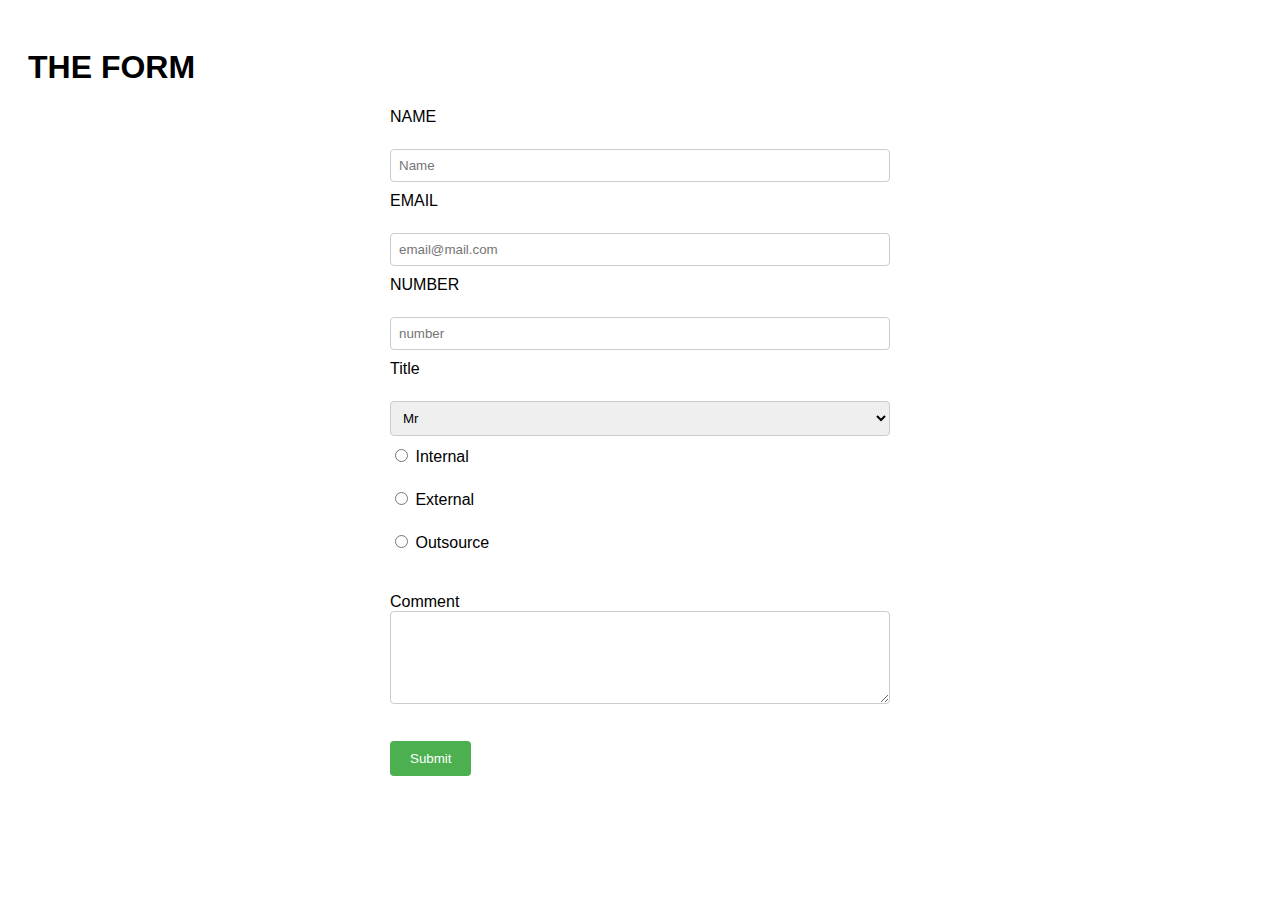
<file: freecodecamp_web/index.html>
<!DOCTYPE html>
<html lang="en">
<head>
  <title>HTML FREECODECAMP</title>
  <link rel="stylesheet" href="styles.css">
</head>
<body>
  <h1 id="title">THE FORM</h1>
  <p id="description"></p>
  <form action="post" id="survey-form">
    <label for="name" id="name-label">NAME</label><br>
    <input type="text" id="name" placeholder="Name"><br>

    <label for="email" id="email-label">EMAIL</label><br>
    <input type="email" id="email" placeholder="email@mail.com"><br>

    <label for="number" id="number-label">NUMBER</label><br>
    <input type="number" id="number" min="0" max="99" placeholder="number"><br>

    <label for="dropdown">Title</label><br>
    <select name="dropdown" id="dropdown">
      <option value="mr">Mr</option>
      <option value="mrs">Mrs</option>
      <option value="ms">Ms</option>
    </select><br>

    <label>
      <input type="radio" name="position" value="internal">
      Internal
    </label><br>
    <label>
      <input type="radio" name="position" value="external">
      External
    </label><br>
    <label>
      <input type="radio" name="position" value="outsource">
      Outsource
    </label><br><br>
    <label>
      Comment<br>
      <textarea name="comment" id="comment" cols="30" rows="5"></textarea>
    </label><br>
    <button type="submit" id="submit">Submit</button>
  </form>
</body>
</html>
</file>
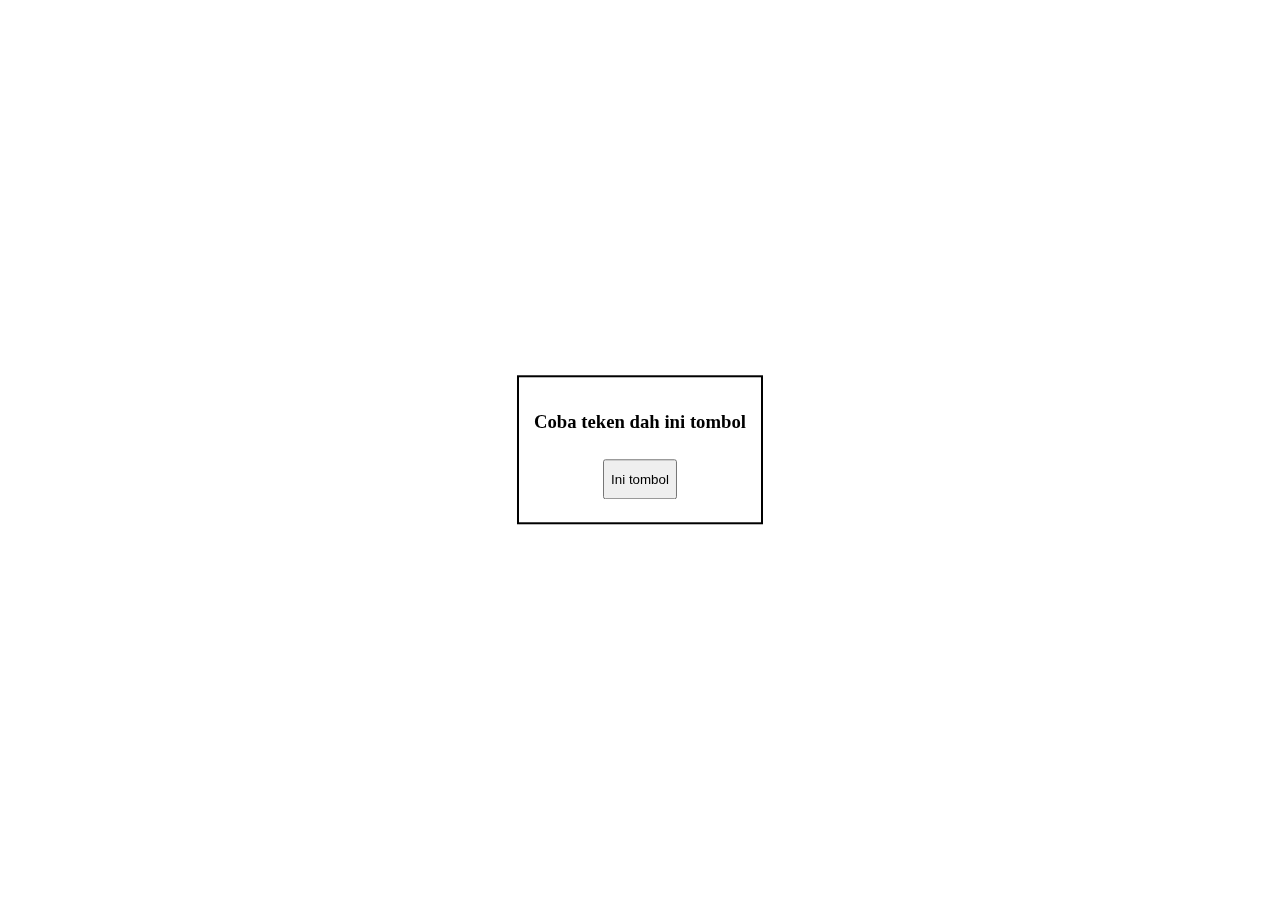
<file: dicoding_dasar_web/event_training/index.html>
<!doctype html>
<html>
    <head>
        <title>Event Training</title>
        <link rel="stylesheet" href="styles.css" />
    </head>
    <body>
        <!-- <div class="contents" align="center" hidden>
            <button id="incrementButton">Tekan Aku :)</button>
            <h3>
                Kamu sudah menekan tombol di atas sebanyak
                <span id="count">0</span>
            </h3>
        </div> -->

        <div class="buttons" align="center">
          <h3 id="caption">Coba teken dah ini tombol</h3>
          
          <button type="button" class="button" id="button">Ini tombol</button>
        </div>

        <script>
            // Kode JavaScript kita
            function welcome() {
                alert("keluar lu anjing!");
                const content = document.querySelector(".contents");
                console.log("content ", content);
                content.removeAttribute("hidden");
            }

            function increment() {
                const countValue = document.getElementById("count");
                countValue.innerText++;

                // console.log('random > ', Math.floor(Math.random() * 11));
                const random = Math.floor(Math.random() * 5);
                // console.log(typeof(random));
                if (countValue.innerText == random) {
                    const createMessage = document.createElement('h4');

                    createMessage.innerText = "Dapat Jackpot!!"

                    const image = document.createElement('img');
                    image.setAttribute('src',         'https://encrypted-tbn0.gstatic.com/images?q=tbn:ANd9GcSsKhcceWKUnrt5BiIvo0eSnYd2nZWYYlH3yQ&s',)

                    const content = document.querySelector(".contents");
                    content.appendChild(createMessage)
                    content.appendChild(image);
                }
            }

            

            const changeCaption = new Event('changeCaption');
            window.addEventListener('load', () => {
              const tombol = document.getElementById('button');
              tombol.addEventListener('changeCaption', customEventHandler);
              tombol.addEventListener('click', () => {
                tombol.dispatchEvent(changeCaption)
              })
            })

            function customEventHandler(event) {
              console.log(`Event ${event.type} telah dijalankan`);
              const caption = document.getElementById('caption');
              caption.innerText = 'Custom Event biatch!';
            }
            
            // document.body.onload = welcome;
            // document.getElementById("incrementButton").onclick = increment;
            // window.addEventListener("load", welcome);
            // document.getElementById("incrementButton").addEventListener("click", increment);
        </script>
    </body>
</html>
</file>
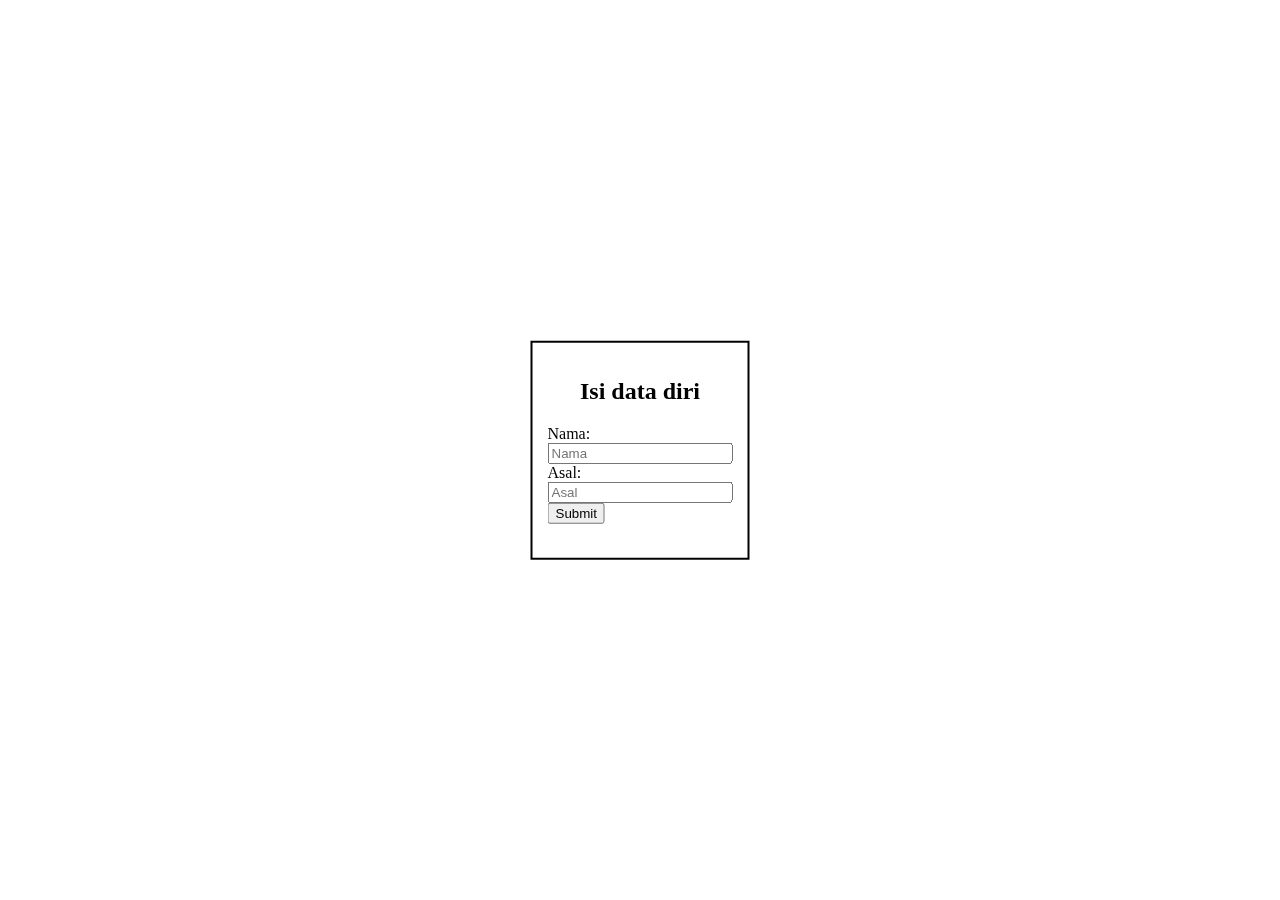
<file: dicoding_dasar_web/form_training/index.html>
<!doctype html>
<html lang="en">
  <head>
    <meta charset="UTF-8" />
    <meta name="viewport" content="width=device-width, initial-scale=1" />
    <title>Form Training</title>
    <link href="styles.css" rel="stylesheet" />
  </head>
  <body>
    <div class="contents">
      <h2 align="center">Isi data diri</h2>

      <div class="formContent">
        <form id="formDataDiri">
          <div class="form-element">
            <label for="inputNama">Nama:</label><br />
            <input
              type="text"
              name="nama"
              value=""
              id="inputNama"
              placeholder="Nama"
              required
            /><br />
          </div>

          <div class="form-element">
            <label for="inputAsal">Asal:</label><br />
            <input
              type="text"
              name="asal"
              value=""
              id="inputAsal"
              placeholder="Asal"
              required
            /><br />
          </div>
          <div class="form-element">
            <input type="submit" name="" value="Submit" />
          </div>
        </form>
      </div>

      <h3 id="messageAfterSubmit"></h3>
    </div>

    <script src="index.js"></script>
  </body>
</html>
</file>
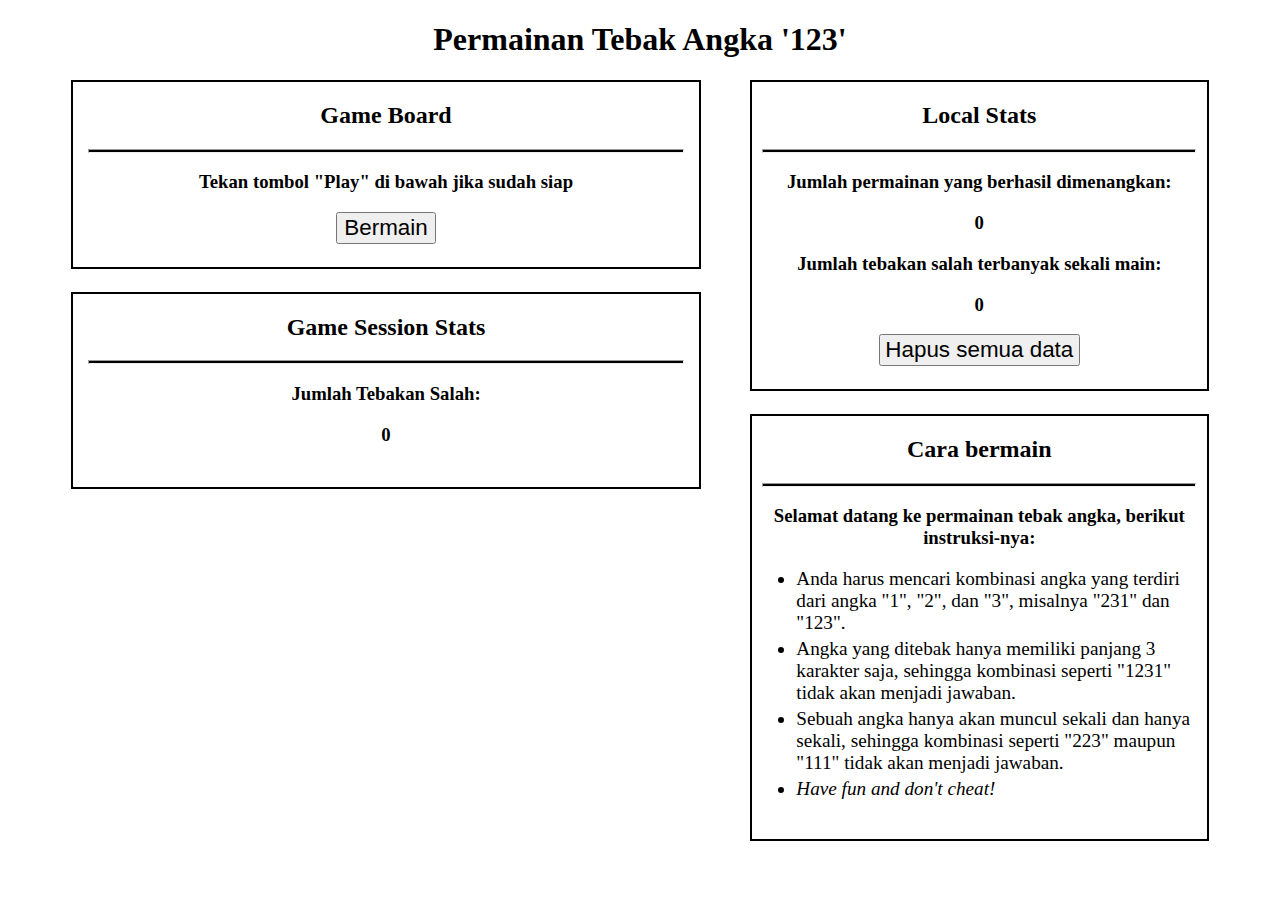
<file: dicoding_dasar_web/local_storage/index.html>
<!doctype html>
<html>
  <head>
    <link rel="stylesheet" type="" href="styles.css" />
    <title>Web Storage Game</title>
  </head>
  <body align="center">
    <h1 align="center">Permainan Tebak Angka '123'</h1>
    <div class="contents">
      <div class="child-content" id="total-stats" align="center">
        <h2>Local Stats</h2>
        <hr />
        <div id="all-local-stats">
          <div class="local-stat-item">
            <h3>Jumlah permainan yang berhasil dimenangkan:</h3>
            <h3 id="local-total-victory-field"></h3>
          </div>
          <div class="local-stat-item">
            <h3>Jumlah tebakan salah terbanyak sekali main:</h3>
            <h3 id="local-maximum-attempt-field"></h3>
          </div>
          <button class="button" id="destroy-data-button">
            Hapus semua data
          </button>
        </div>
      </div>

      <div class="child-content" id="gameboard" align="center">
        <h2>Game Board</h2>
        <hr />
        <div id="before-game-display">
          <h3>Tekan tombol "Play" di bawah jika sudah siap</h3>
          <button class="button" id="play-button">Bermain</button>
        </div>
        <div id="during-game-display" hidden>
          <h3>Silahkan menebak angka!</h3>
          <h3>Jawaban Anda:</h3>
          <h1>
            "<u><span id="session-user-answer-field"></span></u>"
          </h1>
          <button class="answer-button" id="answer-1-button">1</button>
          <button class="answer-button" id="answer-2-button">2</button>
          <button class="answer-button" id="answer-3-button">3</button>
          <h3>
            "<span id="session-user-wrong-answer-field"></span>" bukanlah
            jawabannya...
          </h3>
          <br /><br />
        </div>
        <div id="after-game-display" hidden>
          <h3>Selamat Tebakan Anda benar!</h3>
          <h3>Jawabannya adalah:</h3>
          <h1>"<span id="session-true-answer-field"></span>"</h1>
          <h3><i></i>Refresh halaman ini untuk mencoba lagi</h3>
        </div>
      </div>

      <div class="child-content" id="session-stats" align="center">
        <h2>Game Session Stats</h2>
        <hr />
        <div id="all-session-stats">
          <div class="session-stat-item">
            <h3>Jumlah Tebakan Salah:</h3>
            <h3 id="session-user-attempts-amount-field"></h3>
          </div>
        </div>
      </div>

      <div class="child-content" id="instructions">
        <h2 align="center">Cara bermain</h2>
        <hr />
        <h3 align="center">
          Selamat datang ke permainan tebak angka, berikut instruksi-nya:
        </h3>
        <ul id="instructions-list" align="left">
          <li>
            Anda harus mencari kombinasi angka yang terdiri dari angka "1", "2",
            dan "3", misalnya "231" dan "123".
          </li>
          <li>
            Angka yang ditebak hanya memiliki panjang 3 karakter saja, sehingga
            kombinasi seperti "1231" tidak akan menjadi jawaban.
          </li>
          <li>
            Sebuah angka hanya akan muncul sekali dan hanya sekali, sehingga
            kombinasi seperti "223" maupun "111" tidak akan menjadi jawaban.
          </li>
          <li><i>Have fun and don't cheat!</i></li>
        </ul>
      </div>
    </div>

    <script src="index.js"></script>
  </body>
</html>
</file>
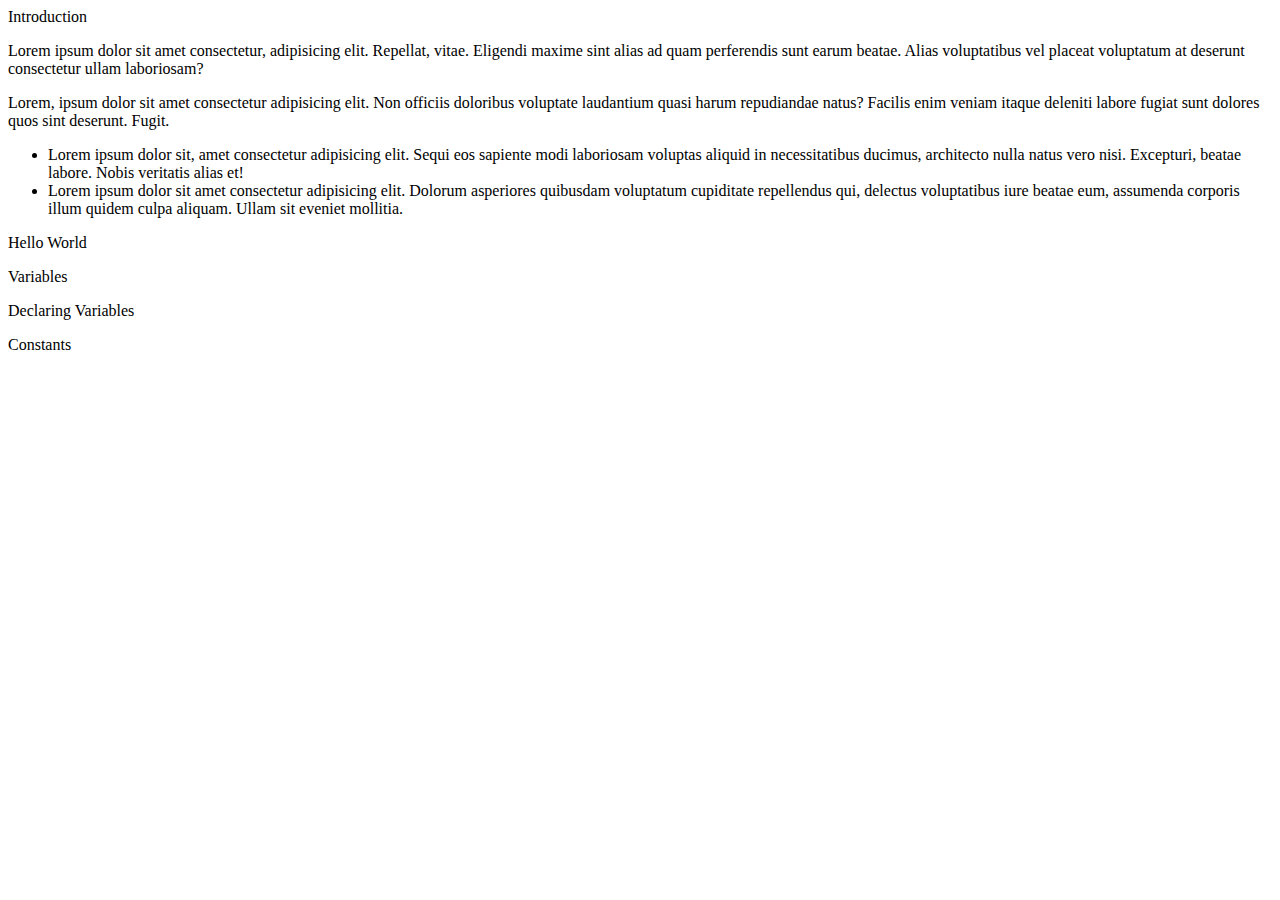
<file: freecodecamp_web/technical-doc/index.html>
<!DOCTYPE html>
<html lang="en">
<head>
  <meta charset="UTF-8">
  <meta name="viewport" content="width=device-width, initial-scale=1.0">
  <title>Document</title>
</head>
<body>
  <main id="main-doc">
    <section id="Introduction" class="main-section">
      <header>Introduction</header>
      <p>Lorem ipsum dolor sit amet consectetur, adipisicing elit. Repellat, vitae. Eligendi maxime sint alias ad quam perferendis sunt earum beatae. Alias voluptatibus vel placeat voluptatum at deserunt consectetur ullam laboriosam?</p>
      <p>Lorem, ipsum dolor sit amet consectetur adipisicing elit. Non officiis doloribus voluptate laudantium quasi harum repudiandae natus? Facilis enim veniam itaque deleniti labore fugiat sunt dolores quos sint deserunt. Fugit.</p>
      <ul>
        <li>Lorem ipsum dolor sit, amet consectetur adipisicing elit. Sequi eos sapiente modi laboriosam voluptas aliquid in necessitatibus ducimus, architecto nulla natus vero nisi. Excepturi, beatae labore. Nobis veritatis alias et!</li>
        <li>Lorem ipsum dolor sit amet consectetur adipisicing elit. Dolorum asperiores quibusdam voluptatum cupiditate repellendus qui, delectus voluptatibus iure beatae eum, assumenda corporis illum quidem culpa aliquam. Ullam sit eveniet mollitia.</li>
      </ul>
    </section>
    <section id="Hello_World" class="main-section">
      <header>Hello World</header>
      <p></p>
      <p></p>
    </section>
    <section id="Variables" class="main-section">
      <header>Variables</header>
      <p></p>
      <p></p>
    </section>
    <section id="Declaring_Variables" class="main-section">
      <header>Declaring Variables</header>
      <p></p>
      <p></p>
    </section>
    <section id="Constants" class="main-section">
      <header>Constants</header>
      <p></p>
      <p></p>
    </section>
  </main>
</body>
</html>
</file>
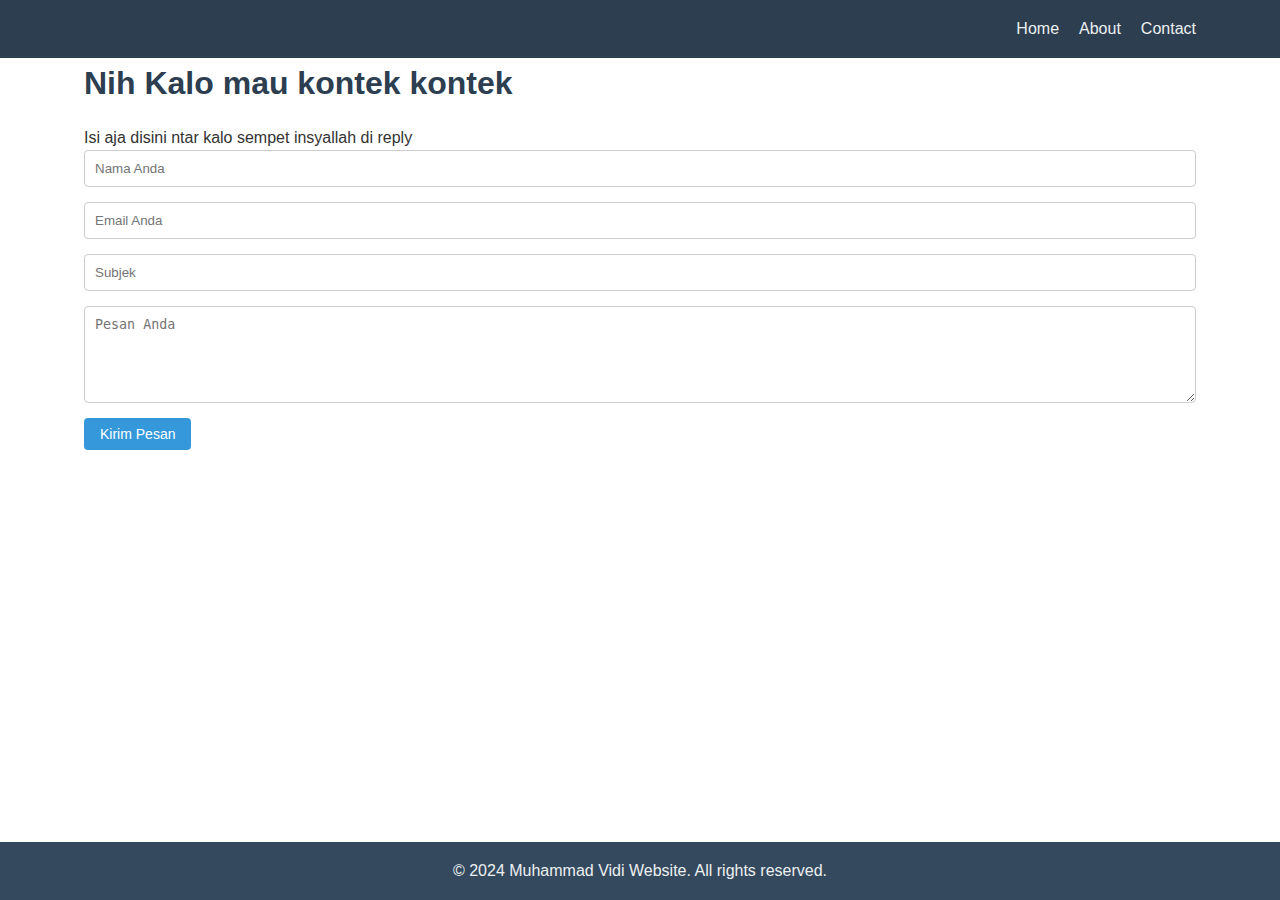
<file: dicoding_dasar_web/final_assignment/contact.html>
<!DOCTYPE html>
<html lang="en">
<head>
  <meta charset="UTF-8">
  <meta name="viewport" content="width=device-width, initial-scale=1.0">
  <title>Contact</title>
  <link rel="stylesheet" href="styles.css">
</head>
<body>
  <header>
    <nav class="container">
      <div class="logo"></div>
      <ul class="nav-links">
        <li><a href="index.html">Home</a></li>
        <li><a href="about.html">About</a></li>
        <li><a href="contact.html">Contact</a></li>
      </ul>
    </nav>
  </header>

  <main class="container">
    <article>
      <h1>Nih Kalo mau kontek kontek</h1>
      <p>Isi aja disini ntar kalo sempet insyallah di reply</p>

      <form id="contact-form">
        <input type="text" name="name" placeholder="Nama Anda" required>
        <input type="text" name="email" placeholder="Email Anda" required>
        <input type="text" name="subjek" placeholder="Subjek"">
        <textarea name="messages" placeholder="Pesan Anda" rows="5" required></textarea>
        <div class="form-footer">
          <button type="submit">Kirim Pesan</button>
        </div>
      </form>
    </article>
  </main>

  <footer>
    <p>&copy; 2024 Muhammad Vidi Website. All rights reserved.</p>
  </footer>
  <script src="script.js"></script>
</body>
</html>
</file>
<file: freecodecamp_web/styles.css>
/* CSS styles based on the provided test criteria */
/* Add your styles here */
/* Sample styles to make the form look presentable */
body {
  font-family: Arial, sans-serif;
  padding: 20px;
}

#survey-form {
  max-width: 500px;
  margin: 0 auto;
}

label {
  display: block;
  margin-bottom: 5px;
}

input[type="text"],
input[type="email"],
input[type="number"],
textarea {
  width: 100%;
  padding: 8px;
  margin-bottom: 10px;
  border: 1px solid #ccc;
  border-radius: 4px;
  box-sizing: border-box;
}

select {
  width: 100%;
  padding: 8px;
  margin-bottom: 10px;
  border: 1px solid #ccc;
  border-radius: 4px;
  box-sizing: border-box;
}

button[type="submit"] {
  background-color: #4CAF50;
  color: white;
  padding: 10px 20px;
  border: none;
  border-radius: 4px;
  cursor: pointer;
}

button[type="submit"]:hover {
  background-color: #45a049;
}
</file>
<file: dicoding_dasar_web/event_training/styles.css>
.contents {
    position: fixed;
    top: 50%;
    left: 50%;
    transform: translate(-50%, -50%);
    border: 2px solid black;
    padding: 15px;
}

#generateButton {
    margin-top: 5px;
    margin-bottom: 15px;
}

.button {
  margin: 8px;
  height: 40px;
}

.buttons {
  position: fixed;
  top: 50%;
  left: 50%;
  transform: translate(-50%, -50%);
  border: 2px solid black;
  padding: 15px;
}
</file>
<file: dicoding_dasar_web/form_training/styles.css>
.box {
  width: 15em;
  border: 1px solid black;
  box-shadow: 8px 8px 5px #444;
  padding: 8px 12px;
  background-image: linear-gradient(180deg, #fff, #ddd 40%, #ccc);
}

.contents {
  border: 2px solid;
  padding: 15px;
  position: fixed;
  left: 50%;
  top: 50%;
  transform: translate(-50%, -50%)
  /* background-color: blue; */
}
</file>
<file: dicoding_dasar_web/local_storage/styles.css>
hr {
  height: 2px;
  color: black;
  background-color: black;
  width: 95%;
}

li {
  margin-top: 1%;
  margin-bottom: 1%;
  font-size: 120%;
}

.contents {
  margin-left: 5%;
  margin-right: 5%;
}

.child-content {
  border: 2px solid black;
  padding-bottom: 2%;
  margin-bottom: 1%;
}

.button {
  padding-left: 1%;
  padding-right: 1%;
  font-size: 140%;
}

.answer-button {
  margin-left: 2%;
  margin-right: 2%;
  padding: 2%;
  font-size: 140%;
  width: 12%;
}

#total-stats {
  float: right;
  width: 40%;
  height: 50%;
}

#gameboard {
  float: left;
  width: 55%;
  height: 40%;
}

#session-stats {
  float: left;
  margin-top: 1%;
  width: 55%;
}

#instructions {
  float: right;
  margin-top: 1%;
  width: 40%;
}

#instructions-list {
  margin-left: 1%;
  margin-right: 1%;
}
</file>
<file: dicoding_dasar_web/final_assignment/styles.css>
* {
  margin: 0;
  padding: 0;
  box-sizing: border-box;
}
html {
  height: 100%;
}
body {
  min-height: 100%;
  display: grid;
  grid-template-rows: auto 1fr auto;
  font-family: 'Segoe UI', Tahoma, Geneva, Verdana, sans-serif;
  line-height: 1.6;
  color: #333;
}
.container {
  width: 90%;
  max-width: 1200px;
  margin: 0 auto;
  padding: 0 20px;
}

/* Header */
header {
  background-color: #2c3e50;
  color: #ecf0f1;
  padding: 1rem 0;
}
nav {
  display: flex;
  justify-content: space-between;
  align-items: center;
}
.logo {
  font-size: 1.5rem;
  font-weight: bold;
}
.nav-links {
  display: flex;
  list-style: none;
}
.nav-links li {
  margin-left: 20px;
}
.nav-links a {
  color: #ecf0f1;
  text-decoration: none;
  transition: color 0.3s ease;
}
.nav-links a:hover {
  color: #3498db;
}

/* Main content */
main {
  padding: 2rem 0;
}
.main-content {
  display: flex;
  /* flex-wrap: wrap; */
  justify-content: space-between;
  gap: 2rem;
}
article {
  flex: 2;
  min-width: 300px;
}
aside {
  flex: 1;
  min-width: 250px;
  display: flex;
  flex-direction: column;
  align-items: center;
}
h1, h2 {
  margin-bottom: 1rem;
  color: #2c3e50;
}
.cta-button {
  display: inline-block;
  background-color: #3498db;
  color: #fff;
  padding: 10px 20px;
  text-decoration: none;
  border-radius: 5px;
  transition: background-color 0.3s ease;
}
.cta-button:hover {
  background-color: #2980b9;
}
.profile-image {
  width: 100%;
  max-width: 300px;
  border-radius: 50%;
  margin-bottom: 1rem;
}

.icons {
  display: flex;
  justify-content: center;
  gap: 20px;
  margin-top: 2rem;
  flex-wrap: wrap;
}

.icon {
  width: 90px;
  height: 80px;
  transition: transform 0.3s ease;
  object-fit: contain;
}

/* Footer */
footer {
  background-color: #34495e;
  color: #ecf0f1;
  text-align: center;
  padding: 1rem 0;
}

form {
  display: flex;
  flex-direction: column;
  gap: 15px
}

.form-footer {
  display: flex;
  /* justify-content: flex; */
}

input, textarea {
  padding: 10px;
  border: 1px solid #ccc;
  border-radius: 4px;
}

button{
  background-color: #3498db;
  color: white;
  padding: 8px 16px;
  border: none;
  border-radius: 4px;
  cursor: pointer;
  font-size: 14px;
  transition: background-color 0.3s ease;
}

/* Responsive design */
@media (max-width: 768px) {
  .main-content {
      flex-direction: column;
  }
  .nav-links {
      display: none;
  }
  .menu-toggle {
      display: block;
      font-size: 1.5rem;
      cursor: pointer;
  }
}
</file>
